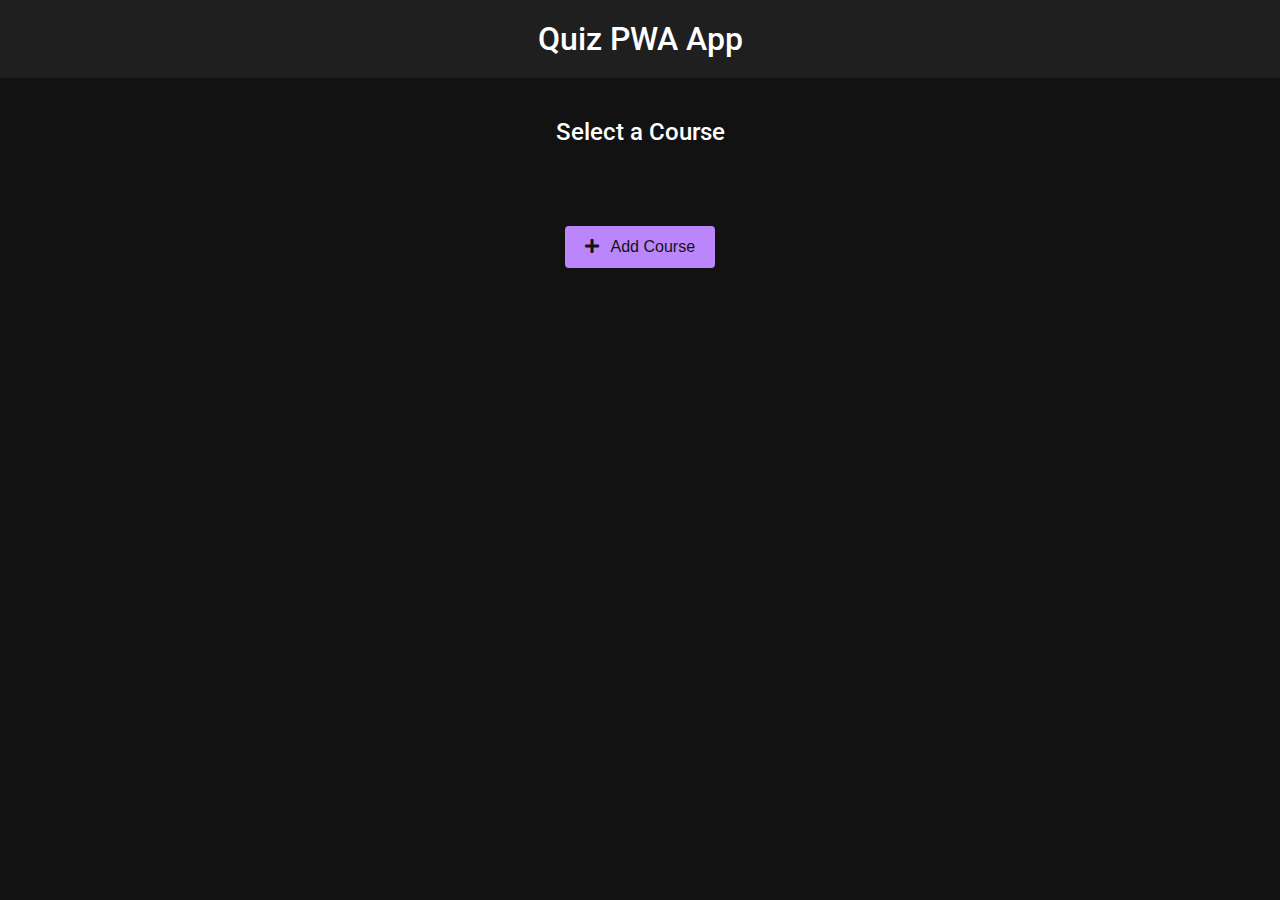
<file: index.html>
<!DOCTYPE html>
<html lang="en">
<head>
  <meta charset="UTF-8">
  <title>Quiz PWA App</title>
  <meta name="viewport" content="width=device-width, initial-scale=1.0">
  <!-- Link to CSS -->
  <link rel="stylesheet" href="styles.css">
  <!-- Google Fonts -->
  <link rel="preconnect" href="https://fonts.googleapis.com">
  <link href="https://fonts.googleapis.com/css2?family=Roboto:wght@400;500&display=swap" rel="stylesheet">
  <!-- Font Awesome -->
  <link rel="stylesheet" href="https://cdnjs.cloudflare.com/ajax/libs/font-awesome/5.15.1/css/all.min.css">
  <!-- Manifest -->
  <link rel="manifest" href="manifest.json">
</head>
<body>
  <header>
    <h1>Quiz PWA App</h1>
  </header>
  <main>
    <h2>Select a Course</h2>
    <div id="course-container">
      <!-- Course cards will be injected here -->
    </div>
    <!-- Add Course Button -->
    <button id="add-course-btn" class="primary-btn"><i class="fas fa-plus"></i> Add Course</button>
  </main>
  <!-- Course Modal -->
  <div id="course-modal" class="modal">
    <div class="modal-content">
      <span class="close-button">&times;</span>
      <h2>Create a New Course</h2>
      <input type="text" id="course-name" placeholder="Course Name">
      <button id="create-course-btn" class="primary-btn">Create Course</button>
    </div>
  </div>
  <!-- Link to JavaScript -->
  <script src="app.js"></script>
  <!-- Service Worker Registration -->
  <script>
    if ('serviceWorker' in navigator) {
      navigator.serviceWorker.register('sw.js')
        .then(() => console.log('Service Worker Registered'));
    }
  </script>
</body>
</html>
</file>
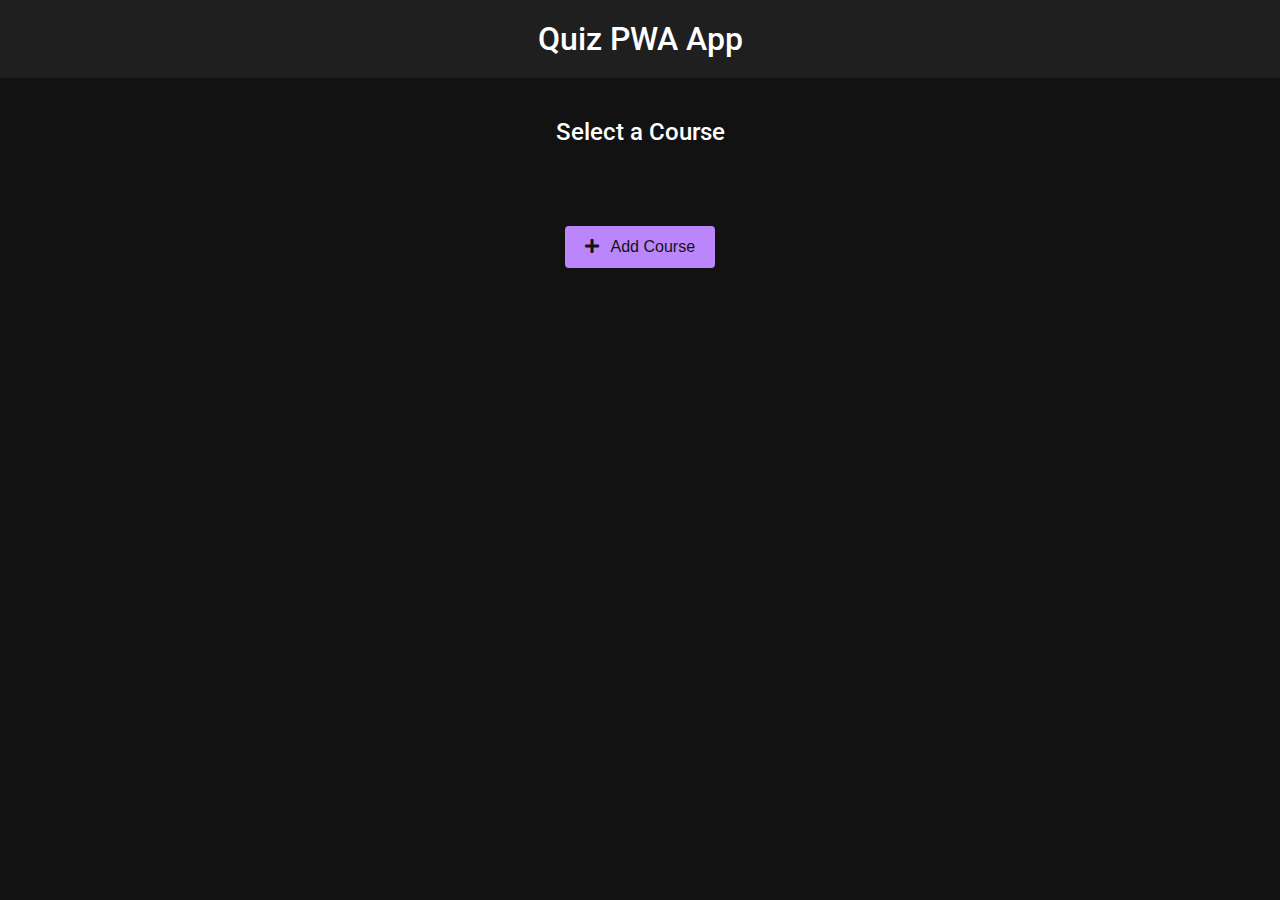
<file: course.html>
<!DOCTYPE html>
<html lang="en">
<head>
  <meta charset="UTF-8">
  <title>Course Quizzes</title>
  <meta name="viewport" content="width=device-width, initial-scale=1.0">
  <!-- Link to CSS -->
  <link rel="stylesheet" href="styles.css">
  <!-- Google Fonts -->
  <link rel="preconnect" href="https://fonts.googleapis.com">
  <link href="https://fonts.googleapis.com/css2?family=Roboto:wght@400;500&display=swap" rel="stylesheet">
  <!-- Font Awesome -->
  <link rel="stylesheet" href="https://cdnjs.cloudflare.com/ajax/libs/font-awesome/5.15.1/css/all.min.css">
</head>
<body>
  <header>
    <button id="back-btn" class="back-btn"><i class="fas fa-arrow-left"></i> Back</button>
    <h1 id="course-title">Course Name</h1>
  </header>
  <main>
    <h2>Available Quizzes</h2>
    <div id="quiz-container">
      <!-- Quiz cards will be injected here -->
    </div>
    <!-- Add Quiz Button -->
    <button id="add-quiz-btn" class="primary-btn"><i class="fas fa-plus"></i> Add Quiz</button>
  </main>
  <!-- Quiz Modal -->
  <div id="quiz-modal" class="modal">
    <div class="modal-content">
      <span class="close-button">&times;</span>
      <h2>Create a New Quiz</h2>
      <input type="text" id="quiz-name" placeholder="Quiz Name">
      <textarea id="quiz-data" placeholder="Paste your quiz data here"></textarea>
      <button id="create-quiz-btn" class="primary-btn">Create Quiz</button>
    </div>
  </div>
  <!-- Link to JavaScript -->
  <script src="course.js"></script>
</body>
</html>
</file>
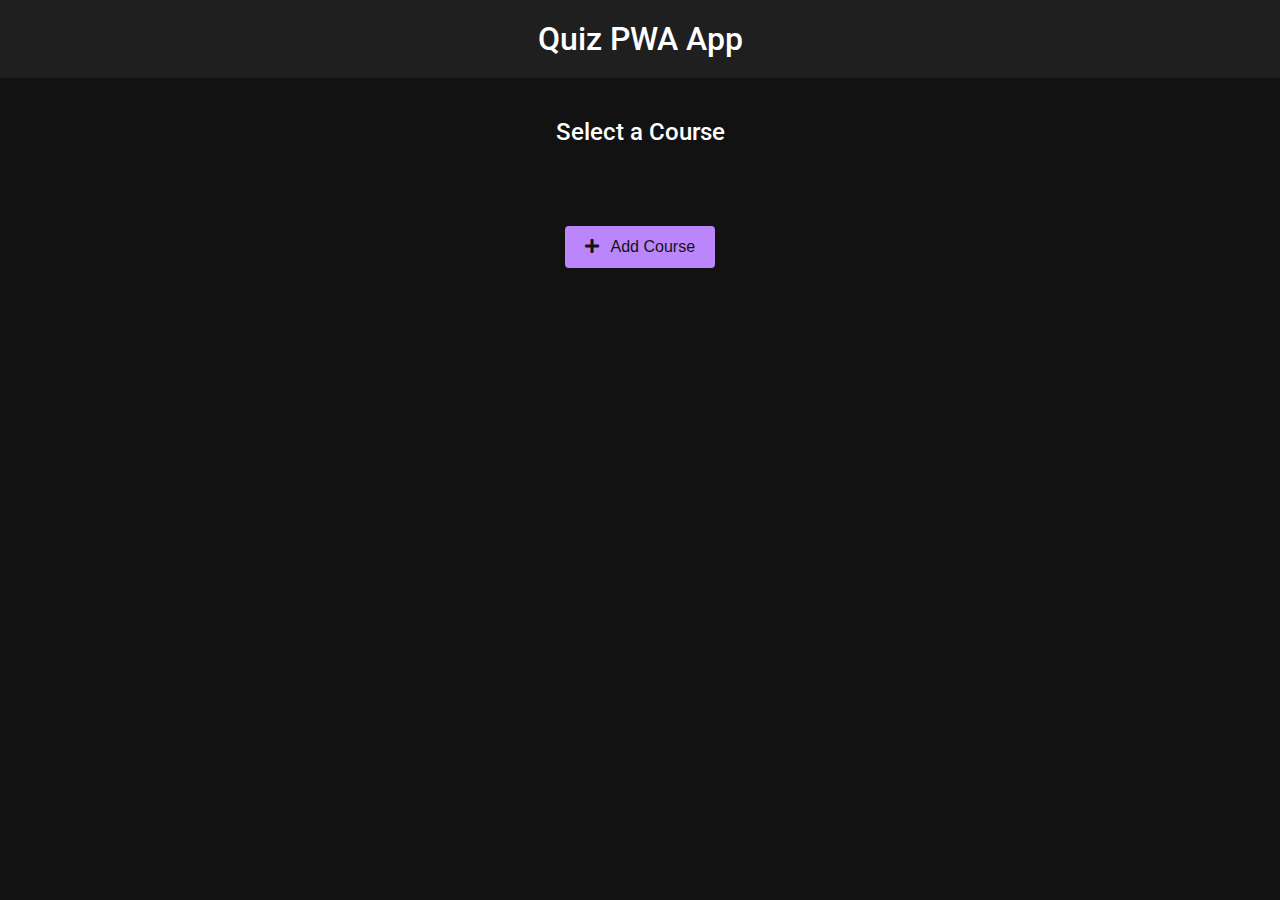
<file: quiz.html>
<!DOCTYPE html>
<html lang="en">
<head>
  <meta charset="UTF-8">
  <title>Quiz</title>
  <meta name="viewport" content="width=device-width, initial-scale=1.0">
  <!-- Link to CSS -->
  <link rel="stylesheet" href="styles.css">
  <!-- Google Fonts -->
  <link rel="preconnect" href="https://fonts.googleapis.com">
  <link href="https://fonts.googleapis.com/css2?family=Roboto:wght@400;500&display=swap" rel="stylesheet">
  <!-- Font Awesome -->
  <link rel="stylesheet" href="https://cdnjs.cloudflare.com/ajax/libs/font-awesome/5.15.1/css/all.min.css">
</head>
<body>
  <header>
    <button id="back-btn" class="back-btn"><i class="fas fa-arrow-left"></i> Back</button>
    <h1 id="quiz-title">Quiz Name</h1>
  </header>
  <main>
    <div id="question-container">
      <!-- Questions will be injected here -->
    </div>
    <button id="submit-quiz-btn" class="primary-btn">Submit Quiz</button>
    <button id="restart-quiz-btn" class="primary-btn" style="display: none;">Restart Quiz</button>
  </main>
  <!-- Link to JavaScript -->
  <script src="quiz.js"></script>
</body>
</html>
</file>
<file: styles.css>
/* General Styles */
body {
  font-family: 'Roboto', sans-serif;
  margin: 0;
  background-color: #121212;
  color: #e0e0e0;
}

header {
  position: relative;
  background-color: #1f1f1f;
  color: #ffffff;
  padding: 20px 0;
  text-align: center;
}

h1 {
  margin: 0;
  font-weight: 500;
}

h2 {
  text-align: center;
  color: #ffffff;
  font-weight: 500;
}

main {
  padding: 20px;
}

/* Container Styles */
#course-container,
#quiz-container {
  display: flex;
  flex-wrap: wrap;
  justify-content: center; /* Center the cards */
  padding: 20px;
}

/* Course Card */
.course-card {
  background-color: #1e1e1e;
  border: 1px solid #333;
  border-left: 4px solid #bb86fc;
  border-radius: 8px;
  width: 200px;
  height: 120px;
  margin: 15px;
  box-sizing: border-box;
  display: flex;
  align-items: center;
  justify-content: center;
  cursor: pointer;
  position: relative;
  transition: transform 0.2s, box-shadow 0.2s;
}

.course-card:hover {
  transform: translateY(-5px);
  box-shadow: 0 5px 15px rgba(255,255,255,0.1);
}

.course-card h3 {
  color: #e0e0e0;
  text-align: center;
  padding: 0 10px;
  font-weight: 500;
}

/* Quiz Card */
.quiz-card {
  background-color: #1e1e1e;
  border: 1px solid #333;
  border-left: 4px solid #03dac6;
  border-radius: 8px;
  width: 200px;
  height: 120px;
  margin: 15px;
  box-sizing: border-box;
  display: flex;
  align-items: center;
  justify-content: center;
  cursor: pointer;
  position: relative;
  transition: transform 0.2s, box-shadow 0.2s;
}

.quiz-card:hover {
  transform: translateY(-5px);
  box-shadow: 0 5px 15px rgba(255,255,255,0.1);
}

.quiz-card h3 {
  color: #e0e0e0;
  text-align: center;
  padding: 0 10px;
  font-weight: 500;
}

/* Reviewed Quiz Card */
.quiz-card.reviewed {
  opacity: 0.6;
}

/* Primary Button */
.primary-btn {
  background-color: #bb86fc;
  color: #121212;
  border: none;
  padding: 12px 20px;
  margin: 20px auto;
  font-size: 16px;
  cursor: pointer;
  display: block;
  border-radius: 4px;
  transition: background-color 0.3s;
}

.primary-btn:hover {
  background-color: #9a67ea;
}

.primary-btn i {
  margin-right: 8px;
}

/* Modal Styles */
.modal {
  display: none; /* Hidden by default */
  position: fixed;
  left: 0;
  top: 0;
  width: 100%;
  height: 100%;
  overflow: auto; /* Enable scroll if needed */
  background-color: rgba(0,0,0,0.7); /* Black w/ opacity */
  z-index: 1;
}

.modal-content {
  background-color: #1e1e1e;
  margin: 10% auto; /* Centered */
  padding: 20px;
  width: 80%; /* Adjust as needed */
  max-width: 500px;
  border-radius: 8px;
  position: relative;
  color: #e0e0e0;
}

.close-button {
  position: absolute;
  right: 20px;
  top: 10px;
  font-size: 28px;
  font-weight: bold;
  cursor: pointer;
  color: #888;
}

.close-button:hover {
  color: #bbb;
}

.modal-content h2 {
  margin-top: 0;
  font-weight: 500;
}

.modal-content input, .modal-content textarea {
  width: 100%;
  padding: 12px;
  margin: 15px 0;
  background-color: #2b2b2b;
  border: 1px solid #444;
  border-radius: 4px;
  color: #e0e0e0;
}

.modal-content input::placeholder, .modal-content textarea::placeholder {
  color: #888;
}

/* Back Button */
.back-btn {
  background-color: transparent;
  border: none;
  color: #ffffff;
  font-size: 18px;
  cursor: pointer;
  position: absolute;
  left: 20px;
  top: 20px;
}

.back-btn i {
  margin-right: 5px;
}

.back-btn:hover {
  color: #bbb;
}

/* Card Delete Button */
.delete-btn {
  position: absolute;
  top: 10px;
  left: 10px;
  background-color: transparent;
  border: none;
  color: #888;
  font-size: 18px;
  cursor: pointer;
  opacity: 0; /* Hide delete button by default */
  transition: opacity 0.3s;
}

.course-card:hover .delete-btn,
.quiz-card:hover .delete-btn {
  opacity: 1; /* Show delete button on hover */
}

.delete-btn:hover {
  color: #cf6679;
}

/* Checkbox Styles */
.checkbox-label {
  position: absolute;
  top: 10px;
  right: 10px;
  cursor: pointer;
  display: inline-block;
  width: 20px;
  height: 20px;
}

.checkbox-label input {
  opacity: 0;
  width: 0;
  height: 0;
}

.checkmark {
  position: absolute;
  top: 0;
  left: 0;
  height: 20px;
  width: 20px;
  background-color: #2b2b2b;
  border-radius: 4px;
}

.checkbox-label:hover .checkmark {
  background-color: #3c3c3c;
}

.checkbox-label input:checked ~ .checkmark {
  background-color: #03dac6;
}

.checkmark:after {
  content: "";
  position: absolute;
  display: none;
}

.checkbox-label input:checked ~ .checkmark:after {
  display: block;
}

.checkmark:after {
  left: 7px;
  top: 3px;
  width: 5px;
  height: 10px;
  border: solid #121212;
  border-width: 0 2px 2px 0;
  transform: rotate(45deg);
}

/* Feedback Styles */
.feedback {
  margin-top: 10px;
  font-weight: 500;
}

.correct {
  color: #03dac6;
}

.incorrect {
  color: #cf6679;
}

.result {
  text-align: center;
  font-size: 24px;
  margin-top: 30px;
  color: #e0e0e0;
}

#submit-quiz-btn {
  display: block;
  margin: 30px auto;
  background-color: #03dac6;
  color: #121212;
  border: none;
  padding: 12px 20px;
  border-radius: 4px;
  cursor: pointer;
  transition: background-color 0.3s;
}

#submit-quiz-btn:hover {
  background-color: #00bfa5;
}

#restart-quiz-btn {
  display: block;
  margin: 20px auto;
  background-color: #bb86fc;
  color: #121212;
  border: none;
  padding: 12px 20px;
  border-radius: 4px;
  cursor: pointer;
  transition: background-color 0.3s;
}

#restart-quiz-btn:hover {
  background-color: #9a67ea;
}

/* Question Styles */
.question {
  background-color: #1e1e1e;
  border: 1px solid #333;
  border-radius: 8px;
  padding: 15px;
  margin: 20px auto;
  max-width: 600px;
  color: #e0e0e0;
}

.question p {
  font-weight: 500;
  color: #ffffff;
}

.question label {
  display: block;
  margin: 10px 0;
  font-weight: normal;
}

.question input[type="radio"] {
  margin-right: 10px;
}

.question label:hover {
  color: #bb86fc;
}

.question input[type="radio"]:checked + label {
  color: #03dac6;
}

/* Responsive Adjustments */
@media (max-width: 600px) {
  .course-card, .quiz-card {
    width: 100%;
    margin: 10px 0;
  }

  .modal-content {
    width: 95%;
    margin-top: 30%;
  }

  .question {
    width: 90%;
  }
}
</file>
